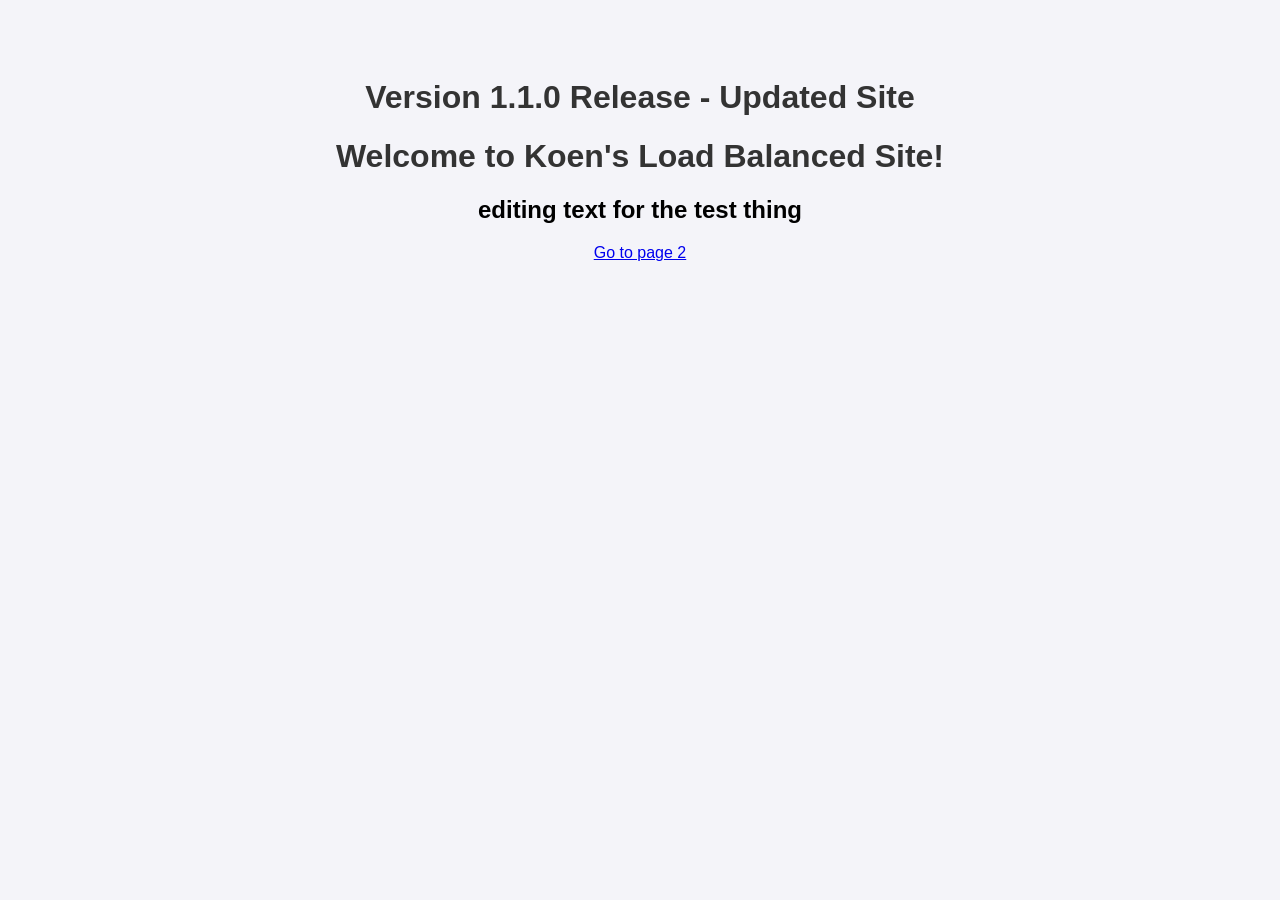
<file: web-content/index.html>
<!DOCTYPE html>
<html>
<head>
    <title>Project 5 LB</title>
    <link rel="stylesheet" href="style.css">
</head>
<body>
    <h1>Version 1.1.0 Release - Updated Site</h1>
    <h1>Welcome to Koen's Load Balanced Site!</h1>
    <h2>editing text for the test thing</h2>
    <a href="page2.html">Go to page 2</a>
</body>
</html>
</file>
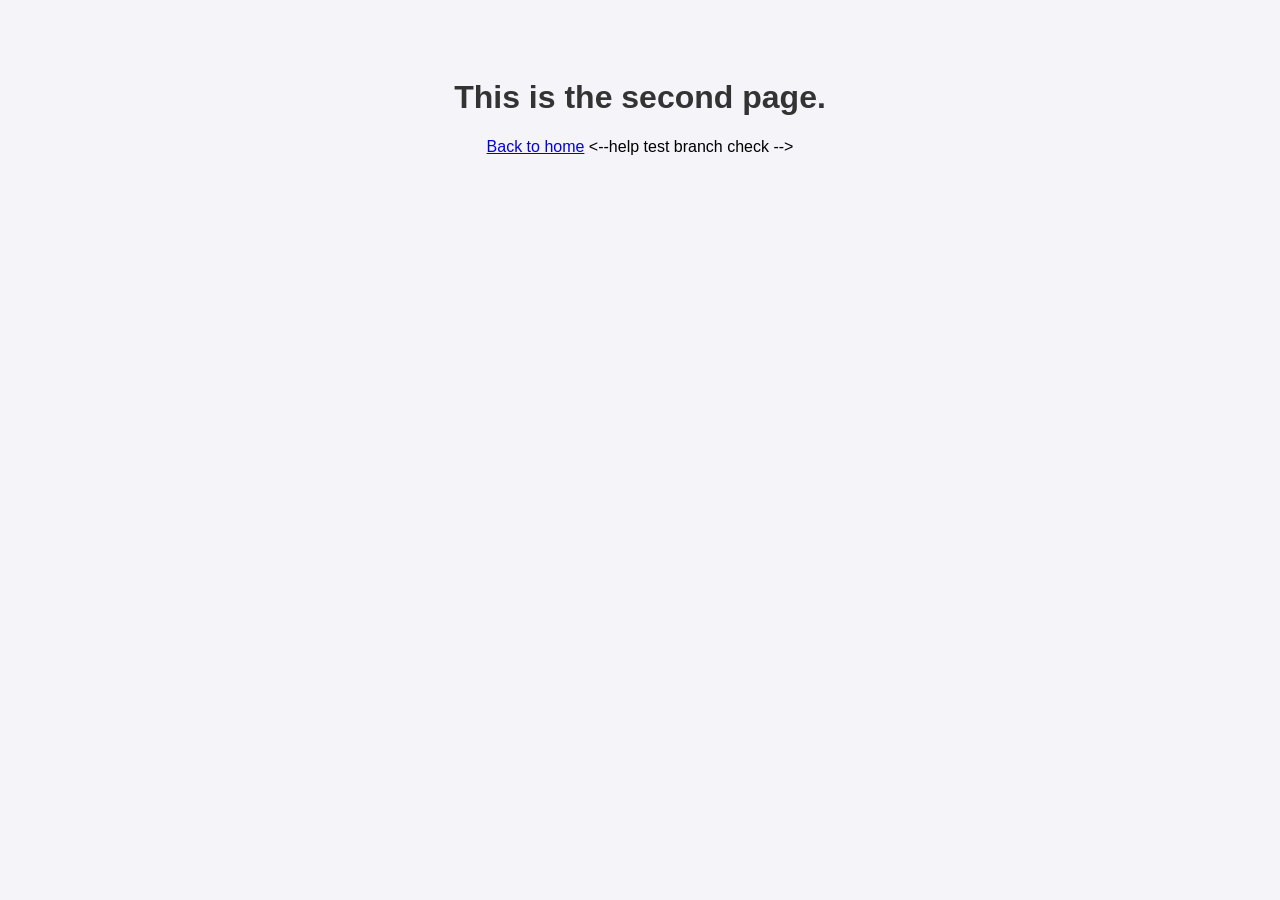
<file: web-content/page2.html>
<!DOCTYPE html>
<html>
<head>
    <title>Page 2</title>
    <link rel="stylesheet" href="style.css">
</head>
<body>
    <h1>This is the second page.</h1>
    <a href="index.html">Back to home</a>
</body>
</html><--help test branch check -->
</file>
<file: web-content/style.css>
body {
    font-family: Arial, sans-serif;
    background-color: #f4f4f9;
    text-align: center;
    padding: 50px;
}
h1 {
    color: #333;
}
</file>
